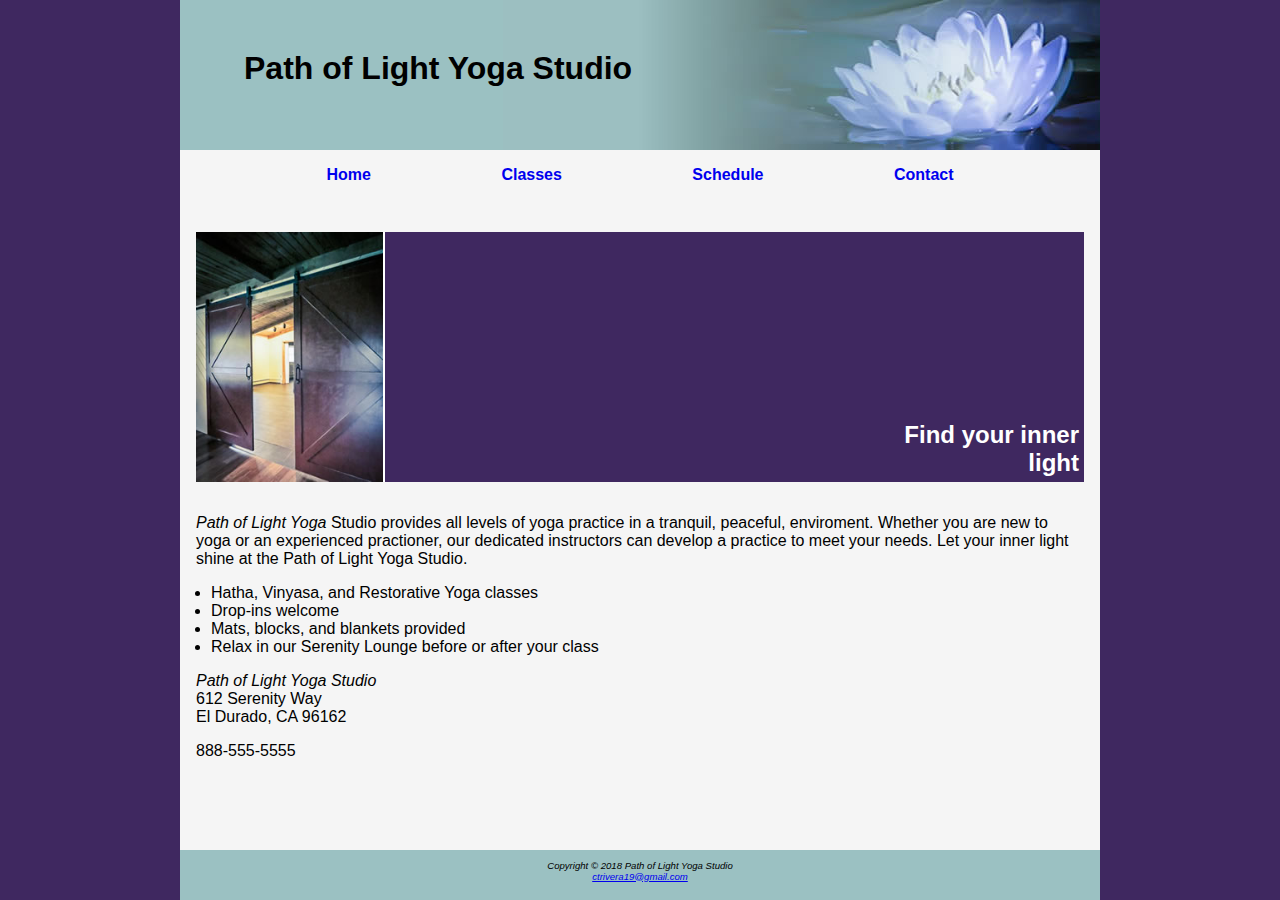
<file: index.html>
<!DOCTYPE html>
<html lang="en">
<head>
    <meta charset="UTF-8">
    <meta name="viewport" content="width=device-width, initial-scale=1.0">
    <meta http-equiv="X-UA-Compatible" content="ie=edge">
    <title>Path of Light Yoga Studio</title>
    <link rel="stylesheet" href="yoga.css">
</head>
<body>
    <div id="wrapper">
    <header>
        <h1>Path of Light Yoga Studio</h1>
    </header>
    <nav>
        <a href="index.html">Home</a>
        <a href="classes.html">Classes</a>
        <a href="schedule.html">Schedule</a>
        <a href="#">Contact</a>
    </nav>
    <main id="home">
        <div class="yoga-door">
            <img src="/yogadoor.jpg" alt="yogadoor">
            <h2>Find your inner light</h2>
        </div>
        <p class="info">
            <span class="studio"> Path of Light Yoga </span> Studio provides all levels of yoga practice in a tranquil, peaceful, enviroment. Whether you are new to yoga or an experienced practioner, our dedicated instructors can develop a practice to meet your needs. Let your inner light shine at the Path of Light Yoga Studio.
        </p>
        <ul class="list">
            <li>
                Hatha, Vinyasa, and Restorative Yoga classes
            </li>
            <li>
                Drop-ins welcome
            </li>
            <li>
                Mats, blocks, and blankets provided
            </li>
            <li>
                Relax in our Serenity Lounge before or after your class
            </li>
        </ul>
        <div class="contact">
            <p><span class="studio">Path of Light Yoga Studio</span><br>
                612 Serenity Way<br>
                El Durado, CA 96162
            </p>
            <p>888-555-5555</p>
        </div>
    </main>
    <footer>
        Copyright &copy; 2018 Path of Light Yoga Studio<br>
        <a href="mailto:ctrivera19@gmail.com"> ctrivera19@gmail.com </a>
    </footer>
</div>
</body>
</html>
</file>
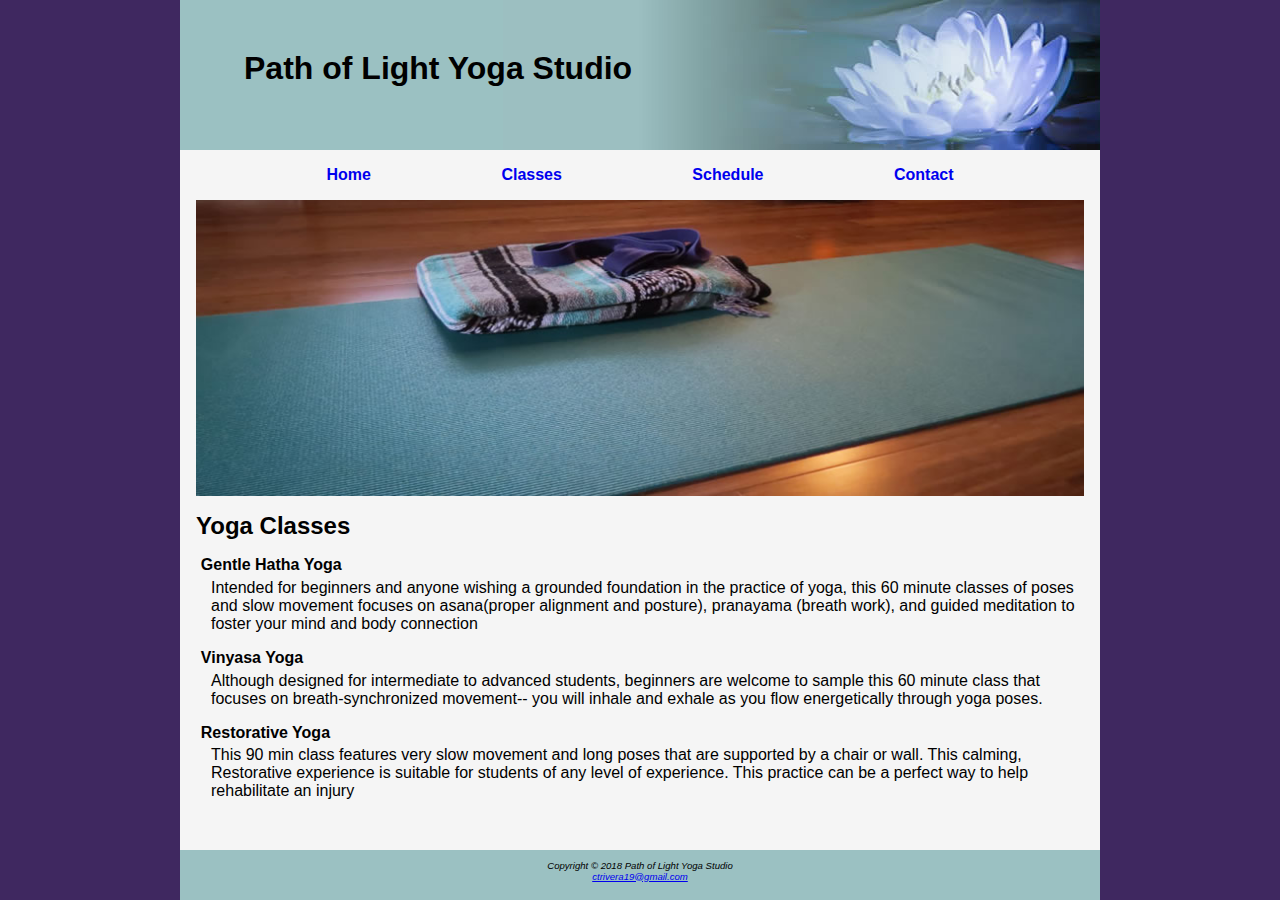
<file: classes.html>
<!DOCTYPE html>
<html lang="en">
<head>
    <meta charset="UTF-8">
    <meta name="viewport" content="width=device-width, initial-scale=1.0">
    <meta http-equiv="X-UA-Compatible" content="ie=edge">
    <title>Path of Light Yoga Studio:: Classes</title>
    <link rel="stylesheet" href="yoga.css">
</head>
<body>
    <div id="wrapper">
    <header>
        <h1>Path of Light Yoga Studio</h1>
    </header>
    <nav>
        <a href="index.html">Home</a>
        <a href="classes.html">Classes</a>
        <a href="schedule.html">Schedule</a>
        <a href="#">Contact</a>
    </nav>
    <main id="classes">
        <div id="hero">
            <img src="/yogamat.jpg" alt="yoga mat" width="" height="">
        </div>
        <h2>Yoga Classes</h2>
        <dl>
            <dt><strong>Gentle Hatha Yoga</strong></dt>
            <dd>Intended for beginners and anyone wishing a grounded foundation in the practice of yoga, this 60 minute classes of poses and slow movement focuses on asana(proper alignment and posture), pranayama (breath work), and guided meditation to foster your mind and body connection</dd>
        </dl>
        <dl>
            <dt><strong>Vinyasa Yoga</strong></dt>
            <dd>Although designed for intermediate to advanced students, beginners are welcome to sample this 60 minute class that focuses on breath-synchronized movement-- you will inhale and exhale as you flow energetically through yoga poses. </dd>
        </dl>
        <dl>
            <dt><strong>Restorative Yoga </strong></dt>
            <dd>This 90 min class features very slow movement and long poses that are supported by a chair or wall. This calming, Restorative experience is suitable for students of any level of experience. This practice can be a perfect way to help rehabilitate an injury</dd>
        </dl>
    </main>
    <footer>
        Copyright &copy; 2018 Path of Light Yoga Studio<br>
        <a href="mailto:ctrivera19@gmail.com"> ctrivera19@gmail.com </a>
    </footer>
</div>
</body>
</html>
</file>
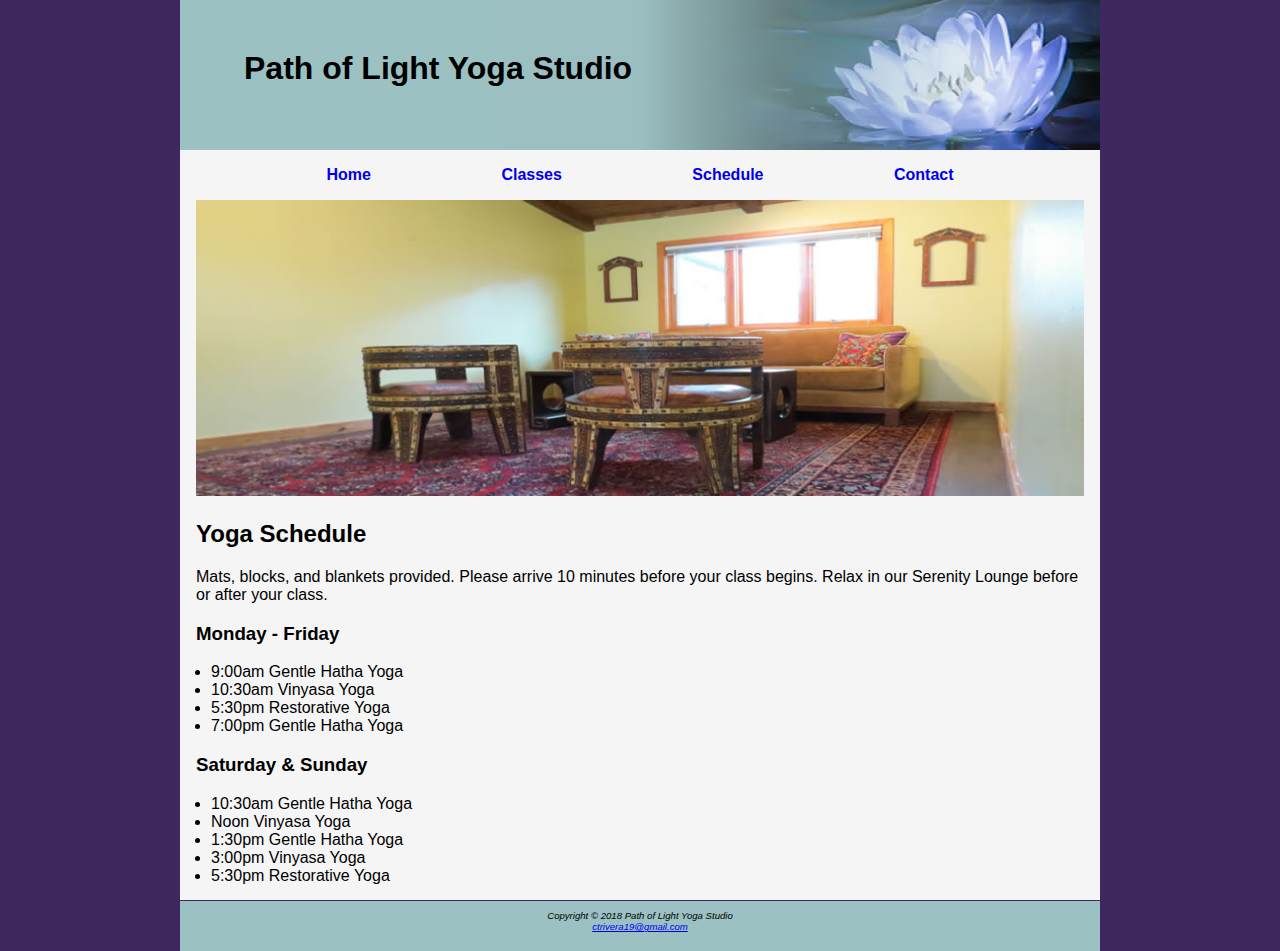
<file: schedule.html>
<!DOCTYPE html>
<html lang="en">
<head>
    <meta charset="UTF-8">
    <meta name="viewport" content="width=device-width, initial-scale=1.0">
    <meta http-equiv="X-UA-Compatible" content="ie=edge">
    <title>Path of Light Yoga Studio:: Classes</title>
    <link rel="stylesheet" href="yoga.css">
</head>
<body>
    <div id="wrapper">
    <header>
        <h1>Path of Light Yoga Studio</h1>
    </header>
    <nav>
        <a href="index.html">Home</a>
        <a href="classes.html">Classes</a>
        <a href="schedule.html">Schedule</a>
        <a href="#">Contact</a>
    </nav>
    <main>
        <div id="hero">
            <img src="/yogalounge.jpg" alt="Yoga Lounge" width="" height="">
        </div>
        <h2>Yoga Schedule</h2>
        <p>
            Mats, blocks, and blankets provided.
            Please arrive 10 minutes before your class begins. 
            Relax in our Serenity Lounge before or after your class.
        </p>
        <h3>Monday - Friday</h3>
        <ul class="list">
            <li>9:00am Gentle Hatha Yoga</li>
            <li>10:30am Vinyasa Yoga</li>
            <li>5:30pm Restorative Yoga</li>
            <li>7:00pm Gentle Hatha Yoga</li>
        </ul>
        <h3>Saturday & Sunday</h3>
        <ul class="list">
            <li>10:30am Gentle Hatha Yoga</li>
            <li>Noon Vinyasa Yoga</li>
            <li>1:30pm Gentle Hatha Yoga</li>
            <li>3:00pm Vinyasa Yoga</li>
            <li>5:30pm Restorative Yoga</li>
        </ul>
    </main>
    <footer>
        Copyright &copy; 2018 Path of Light Yoga Studio<br>
        <a href="mailto:ctrivera19@gmail.com"> ctrivera19@gmail.com </a>
    </footer>
</div>
</body>
</html>
</file>
<file: yoga.css>
body {
    background-color: #3F2860;
    font-family: Verdana, Arial, Helvetica, sans-serif;
    margin: 0;
}
#wrapper {
    background-color: #f5f5f5;
    max-width: 1280px;
    margin-right: auto;
    margin-left: auto;
}
/* Header */
header {
    background-color: #9bc1c2;
    background-image: url(/lilyheader.jpg);
    background-repeat: no-repeat;
    background-position: right;
    height: 150px;
}
header h1 {
    padding: 50px 0 0 2em;
    margin: 0;
}
/* Navigation */
nav {
    text-align: center;
    font-weight: bold;
    padding: 1em;
}
nav a{
    text-decoration: none;
}
/* main */
main {
    padding: 0 1em;
}
img {
    padding: 0 1em;
    max-width: 100%;
}
.yoga-door {
    background-color: #3F2860;
    color: white;
    background-size: cover;
    background-repeat: no-repeat;
    background-position: center right;
    height: 250px;
    position: relative;
}
.yoga-door img {
    padding: 0;
    width: 100%;
    max-width: 187px;
    height: 100%;
    position: relative;
    border-right: solid white 2px;
}
.yoga-door h2 {
    z-index: 1;
    position: absolute;
    bottom: 5px;
    right: 5px;
    margin: 0;
    text-align: right;
    width: 25%;
}
.list {
    padding-left: 15px;
}
.studio {
    font-style: italic;
}
/* Footer  */
footer {
    background-color: #9bc1c2;
    font-size: .60em;
    font-style: italic;
    text-align: center;
    padding: 1em;
}

/* Classes.html */
#hero {
    text-align: center;
}
#hero img {
    padding: 0;
}
#classes h2 {
    margin: 0.5em 0;
}
dl dd {
    margin-left: 15px;
}
dl dt {
    margin: 0.3em;
}

/* media queries */

 /* Extra small devices (phones, 600px and down) */
 @media only screen and (max-width: 600px) {...}

 /* Small devices (portrait tablets and large phones, 600px and up) */
 @media only screen and (min-width: 600px) {

    #wrapper {
         display: grid;
         grid-template-rows: repeat(auto, 1fr);
         grid-gap: 1em;
         height: 100vh;
         grid-template-rows: 150px 50px auto 50px;
    }
    nav {
        display: flex;
        justify-content: space-evenly;
    } 
 }
 
 /* Medium devices (landscape tablets, 768px and up) */
 @media only screen and (min-width: 768px) {...}
 
 /* Large devices (laptops/desktops, 992px and up) */
 @media only screen and (min-width: 992px) {
     #wrapper {
         max-width: 920px;
         grid-gap: 0;
     }
     .yoga-door {
         margin: 2em 0;
     }
 }
 
 /* Extra large devices (large laptops and desktops, 1200px and up) */
 @media only screen and (min-width: 1200px) {...}
</file>
